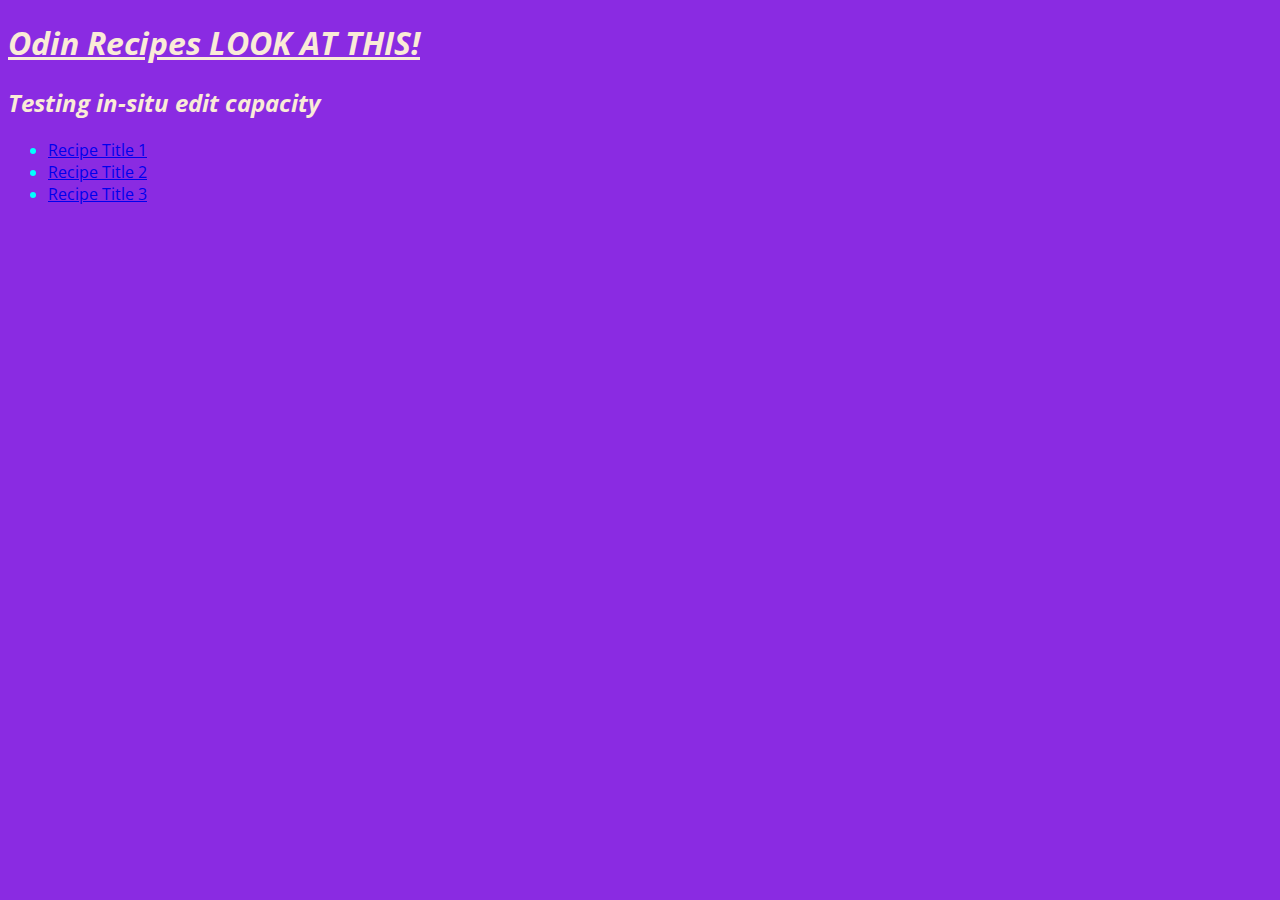
<file: index.html>
<!DOCTYPE html>
<html lang="en">
<head>
    <meta charset="UTF-8">
    <meta name="viewport" content="width=<device-width>, initial-scale=1.0">
    <title>Odin Recipes</title>
    <link rel="stylesheet" href="styles.css" />
    <link rel="preconnect" href="https://fonts.googleapis.com">
    <link rel="preconnect" href="https://fonts.gstatic.com" crossorigin>
    <link href="https://fonts.googleapis.com/css2?family=Amatic+SC:wght@400;700&family=IM+Fell+DW+Pica&family=Open+Sans:ital,wght@0,300;0,400;0,700;1,300;1,400;1,700&display=swap" rel="stylesheet">
</head>
<body class="front-page">
    <h1 class="title">Odin Recipes LOOK AT THIS!</h1>
    <h2 class="subtitle">Testing in-situ edit capacity</h2>
    <ul class="list">
        <li><a href="recipes/bangbangsauce.html">Recipe Title 1</a></li>
        <li><a href="recipes/tartarsauce.html">Recipe Title 2</a></li>
        <li><a href="recipes/cranberrysauce.html">Recipe Title 3</a></li>
      </ul>
</body>
</html>
</file>
<file: styles.css>
.front-page {
    font-family: "Open Sans", "PT Sans", Calibri, Tahoma, sans-serif;
    background-color: blueviolet;
    color: antiquewhite;
}

.recipe-page {
    font-family: "Open Sans", "PT Sans", Calibri, Tahoma, sans-serif;
    background-color: paleturquoise;
    color: darkred;
}

.recipe-photo {
    height: auto;
    width: 400px;
}

.title,
.subtitle {
    font-weight: bolder;
    font-style: italic;
}

.title {
    text-decoration: underline;
    text-underline-position: below;
}

.front-page .list {
    color: aqua;
}
.recipe-page .list {
    color: black;
    font-style: oblique;
}
</file>
